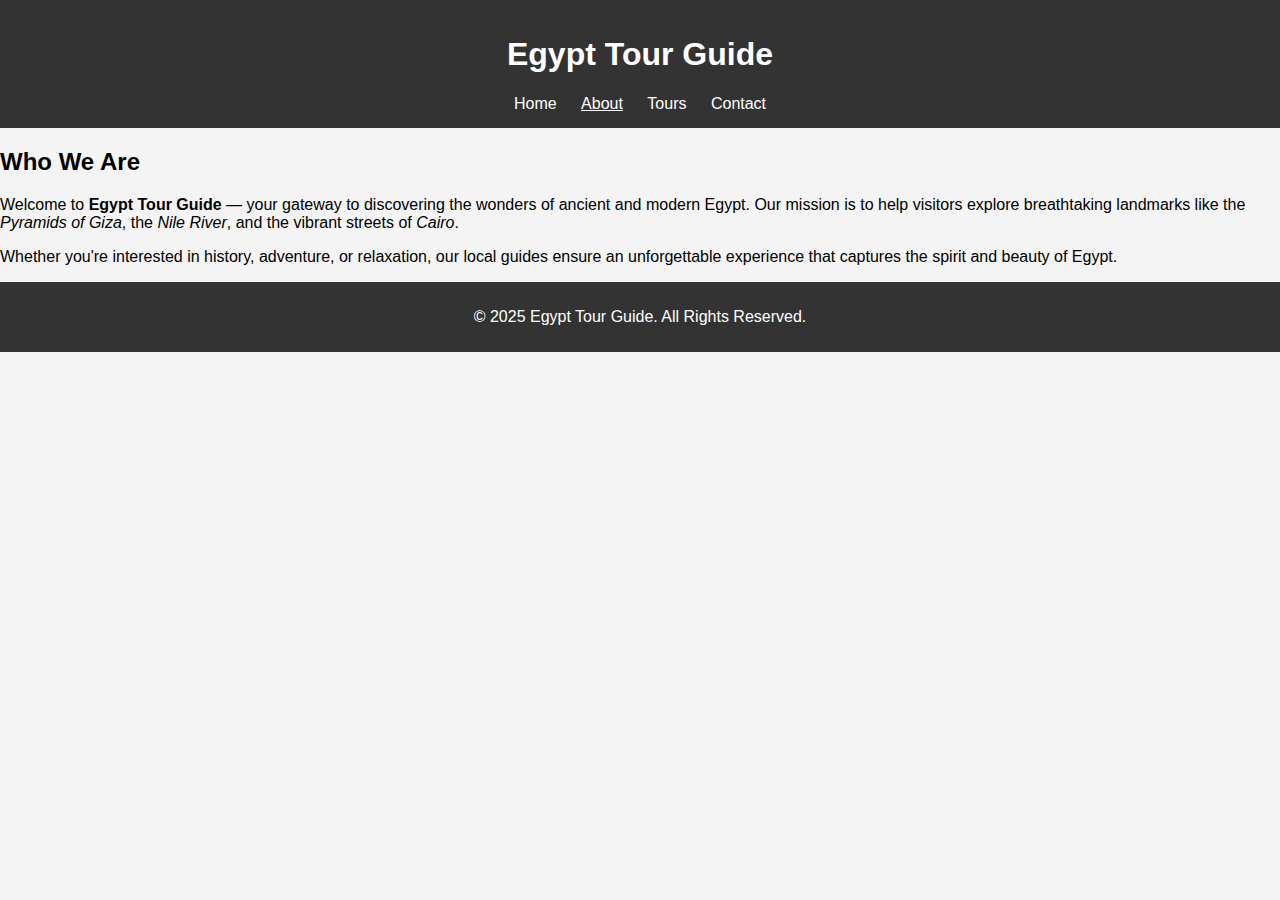
<file: about.html>
<!DOCTYPE html>
<html lang="en">
<head>
    <meta charset="UTF-8">
    <meta name="viewport" content="width=device-width, initial-scale=1.0">
    <title>About Us | Egypt Tour Guide</title>
    <link rel="stylesheet" href="style.css">
</head>
<body>

    <header>
        <h1>Egypt Tour Guide</h1>
        <nav>
            <ul>
                <li><a href="index.html">Home</a></li>
                <li><a href="about.html" class="active">About</a></li>
                <li><a href="services.html">Tours</a></li>
                <li><a href="contact.html">Contact</a></li>
            </ul>
        </nav>
    </header>

    <section class="about">
        <h2>Who We Are</h2>
        <p>
            Welcome to <strong>Egypt Tour Guide</strong> — your gateway to discovering the 
            wonders of ancient and modern Egypt. Our mission is to help visitors explore 
            breathtaking landmarks like the <em>Pyramids of Giza</em>, the <em>Nile River</em>, 
            and the vibrant streets of <em>Cairo</em>.
        </p>
        <p>
            Whether you're interested in history, adventure, or relaxation, our local guides 
            ensure an unforgettable experience that captures the spirit and beauty of Egypt.
        </p>
    </section>

    <footer>
        <p>&copy; 2025 Egypt Tour Guide. All Rights Reserved.</p>
    </footer>

</body>
</html>
</file>
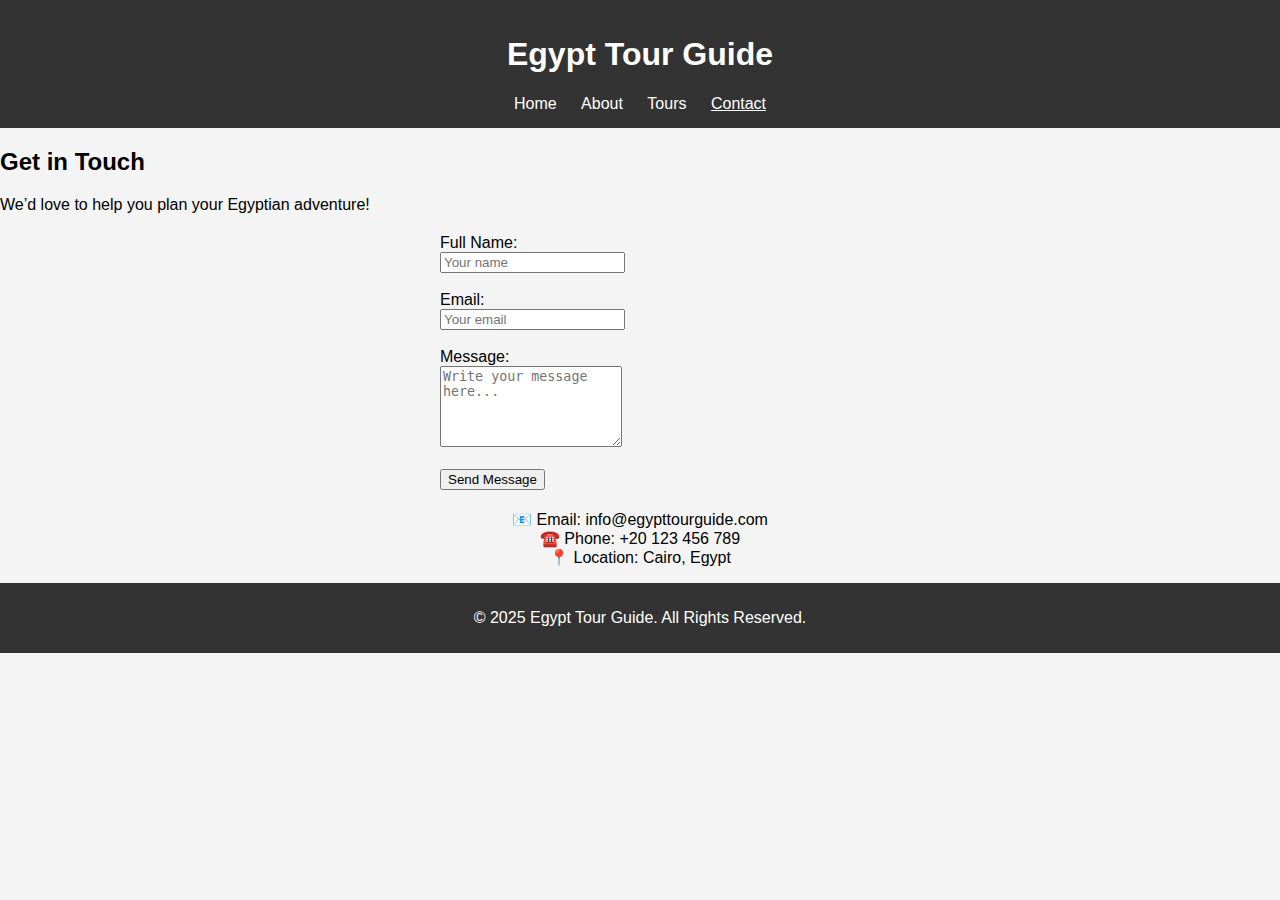
<file: contact.html>
<!DOCTYPE html>
<html lang="en">
<head>
    <meta charset="UTF-8">
    <meta name="viewport" content="width=device-width, initial-scale=1.0">
    <title>Contact Us | Egypt Tour Guide</title>
    <link rel="stylesheet" href="style.css">
</head>
<body>

    <header>
        <h1>Egypt Tour Guide</h1>
        <nav>
            <ul>
                <li><a href="index.html">Home</a></li>
                <li><a href="about.html">About</a></li>
                <li><a href="services.html">Tours</a></li>
                <li><a href="contact.html" class="active">Contact</a></li>
            </ul>
        </nav>
    </header>

    <section class="contact">
        <h2>Get in Touch</h2>
        <p>We’d love to help you plan your Egyptian adventure!</p>

        <form>
            <label for="name">Full Name:</label><br>
            <input type="text" id="name" name="name" placeholder="Your name" required><br><br>

            <label for="email">Email:</label><br>
            <input type="email" id="email" name="email" placeholder="Your email" required><br><br>

            <label for="message">Message:</label><br>
            <textarea id="message" name="message" rows="5" placeholder="Write your message here..." required></textarea><br><br>

            <button type="submit">Send Message</button>
        </form>

        <p class="contact-info">
            📧 Email: info@egypttourguide.com<br>
            ☎️ Phone: +20 123 456 789<br>
            📍 Location: Cairo, Egypt
        </p>
    </section>

    <footer>
        <p>&copy; 2025 Egypt Tour Guide. All Rights Reserved.</p>
    </footer>

</body>
</html>
</file>
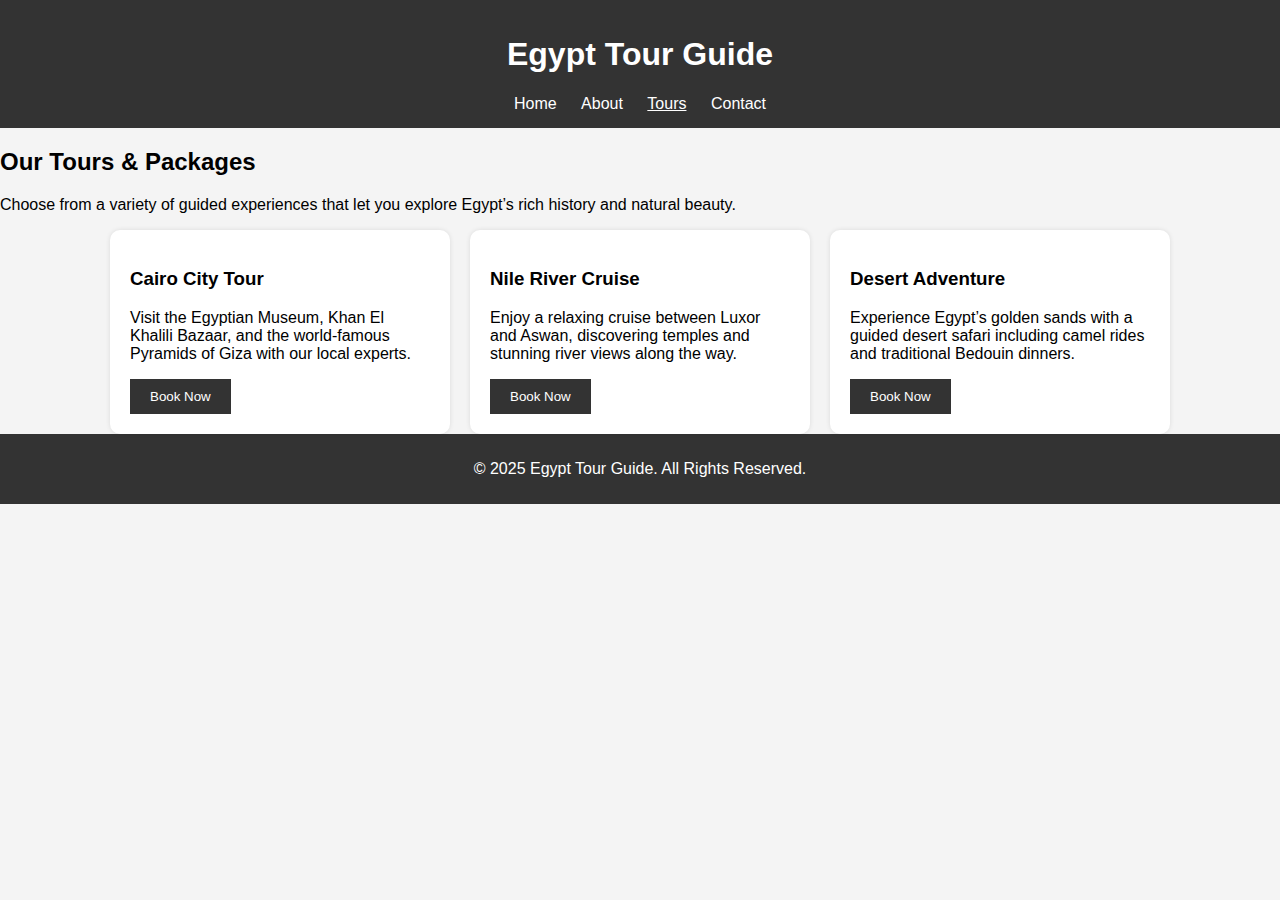
<file: services.html>
<!DOCTYPE html>
<html lang="en">
<head>
    <meta charset="UTF-8">
    <meta name="viewport" content="width=device-width, initial-scale=1.0">
    <title>Tours & Packages | Egypt Tour Guide</title>
    <link rel="stylesheet" href="style.css">
</head>
<body>

    <header>
        <h1>Egypt Tour Guide</h1>
        <nav>
            <ul>
                <li><a href="index.html">Home</a></li>
                <li><a href="about.html">About</a></li>
                <li><a href="services.html" class="active">Tours</a></li>
                <li><a href="contact.html">Contact</a></li>
            </ul>
        </nav>
    </header>

    <section class="services">
        <h2>Our Tours & Packages</h2>
        <p>Choose from a variety of guided experiences that let you explore Egypt’s rich history and natural beauty.</p>

        <div class="service-list">
            <div class="service-item">
                <h3>Cairo City Tour</h3>
                <p>Visit the Egyptian Museum, Khan El Khalili Bazaar, and the world-famous Pyramids of Giza with our local experts.</p>
                <button>Book Now</button>
            </div>

            <div class="service-item">
                <h3>Nile River Cruise</h3>
                <p>Enjoy a relaxing cruise between Luxor and Aswan, discovering temples and stunning river views along the way.</p>
                <button>Book Now</button>
            </div>

            <div class="service-item">
                <h3>Desert Adventure</h3>
                <p>Experience Egypt’s golden sands with a guided desert safari including camel rides and traditional Bedouin dinners.</p>
                <button>Book Now</button>
            </div>
        </div>
    </section>

    <footer>
        <p>&copy; 2025 Egypt Tour Guide. All Rights Reserved.</p>
    </footer>

</body>
</html>
</file>
<file: style.css>
/* General Styles */
body {
    font-family: Arial, sans-serif;
    margin: 0;
    padding: 0;
    background-color: #f4f4f4;
}

/* Header */
header {
    background-color: #333;
    color: white;
    padding: 15px;
    text-align: center;
}

nav ul {
    list-style: none;
    padding: 0;
    margin: 10px 0 0;
}

nav ul li {
    display: inline;
    margin: 10px;
}

nav ul li a {
    color: white;
    text-decoration: none;
}

nav ul li a.active {
    text-decoration: underline;
}

/* Hero Section */
.hero {
    background: #e6d8a7;
    padding: 60px 20px;
}

.hero h2 {
    font-size: 2em;
}

.hero .btn {
    display: inline-block;
    margin-top: 10px;
    padding: 10px 20px;
    background: #333;
    color: white;
    text-decoration: none;
}

/* Highlights Section */
.highlights {
    padding: 40px 20px;
}

.destinations {
    display: flex;
    justify-content: center;
    flex-wrap: wrap;
    gap: 20px;
}

.card {
    background: white;
    padding: 15px;
    width: 300px;
    border-radius: 10px;
    box-shadow: 0 0 5px rgba(0,0,0,0.1);
}

.card img {
    width: 100%;
    border-radius: 10px;
}

/* Services Page */
.service-list {
    display: flex;
    flex-wrap: wrap;
    justify-content: center;
    gap: 20px;
}

.service-item {
    background: white;
    padding: 20px;
    width: 300px;
    border-radius: 10px;
    box-shadow: 0 0 5px rgba(0,0,0,0.1);
}

.service-item button {
    background: #333;
    color: white;
    border: none;
    padding: 10px 20px;
    cursor: pointer;
}

/* Contact Page */
.contact form {
    max-width: 400px;
    margin: 20px auto;
    text-align: left;
}

.contact-info {
    text-align: center;
    margin-top: 20px;
}

/* Footer */
footer {
    background-color: #333;
    color: white;
    text-align: center;
    padding: 10px;
}
</file>
